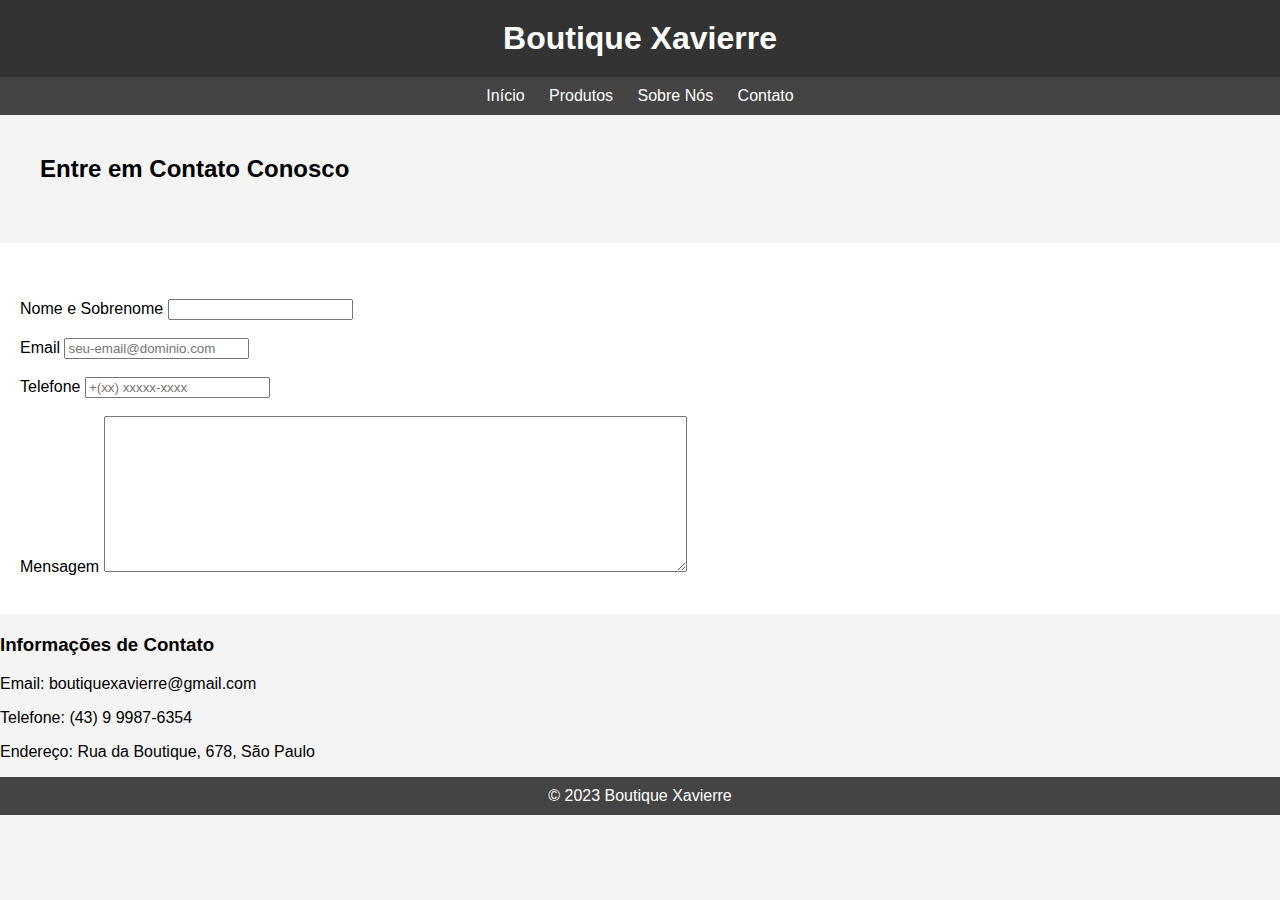
<file: contato.html>
<!DOCTYPE html>
<html lang="pt-br">

<head>
    <meta charset="UTF-8">
    <meta name="viewport" content="width=device-width, initial-scale=1.0">
    <title>Contato - Boutique Xavierre</title>
    <style>
        body {
            font-family: Arial, sans-serif;
            margin: 0;
            padding: 0;
            background-color: #f4f4f4;
        }

        header {
            background-color: #333;
            color: #fff;
            text-align: center;
            padding: 20px;
        }

        h1 {
            margin: 0;
        }

        nav {
            background-color: #444;
            color: #fff;
            text-align: center;
            padding: 10px;
        }

        nav a {
            color: #fff;
            text-decoration: none;
            margin: 0 10px;
        }

        .container {
            max-width: 1200px;
            margin: 0 auto;
            padding: 20px;
        }

        .contact-form {
            background-color: #fff;
            padding: 20px;
            margin: 20px 0;
        }

        footer {
            background-color: #444;
            color: #fff;
            text-align: center;
            padding: 10px;
        }

        h3 {
            font-weight: bold;
        }

        h2 {
            font-weight: bold;
        }
    </style>
</head>

<body>
    <header>
        <h1>Boutique Xavierre</h1>
    </header>
    <nav>
        <a href="index.html">Início</a>
        <a href="produtos.html">Produtos</a>
        <a href="sobrenos.html">Sobre Nós</a>
        <a href="contato.html">Contato</a>
    </nav>
    <div class="container">
        <h2>Entre em Contato Conosco</h2>
    </div>
    <main>
        <form>
            <div class="contact-form">
                <br><br>
                <label for="Nomesobrenome">Nome e Sobrenome</label>
                <input type="text" id="Nomesobrenome" required>
                <br><br>
                <label for="Email">Email</label>
                <input type="Email" id="Email" required placeholder="seu-email@dominio.com">
                <br><br>
                <label for="Telefone">Telefone</label>
                <input type="Tel" id="Telefone" required placeholder="+(xx) xxxxx-xxxx">
                <br><br>
                <label for="Mensagem">Mensagem</label>
                <textarea cols="70" rows="10"></textarea>
                <br><br>
            </div>
        </form>
    </main>
    <div class="contact-info">
        <h3>Informações de Contato</h3>
        <p>Email: boutiquexavierre@gmail.com</p>
        <p>Telefone: (43) 9 9987-6354</p>
        <p>Endereço: Rua da Boutique, 678, São Paulo</p>
    </div>
    <footer>
        &copy; 2023 Boutique Xavierre
    </footer>
</body>

</html>
</file>
